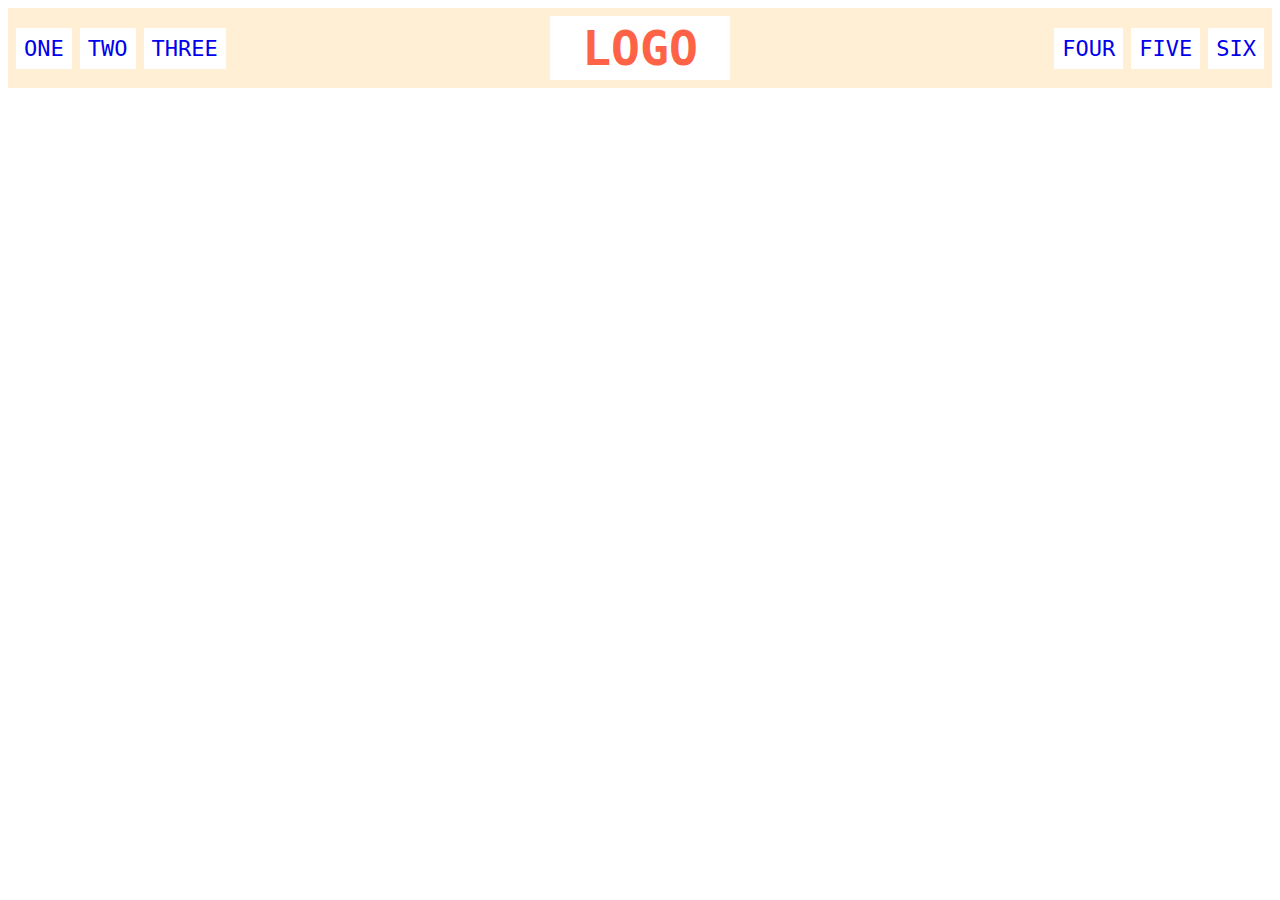
<file: foundations/flex/02-flex-header/index.html>
<!DOCTYPE html>
<html lang="en">
  <head>
    <meta charset="UTF-8">
    <meta http-equiv="X-UA-Compatible" content="IE=edge">
    <meta name="viewport" content="width=device-width, initial-scale=1.0">
    <title>Flex Header</title>
    <link rel="stylesheet" href="style.css">
  </head>
  <body>
    <div class="header">
      <div class="left-links">
        <ul>
          <li><a href="#">ONE</a></li>
          <li><a href="#">TWO</a></li>
          <li><a href="#">THREE</a></li>
        </ul>
      </div>
      <div class="logo">LOGO</div>
      <div class="right-links">
        <ul>
          <li><a href="#">FOUR</a></li>
          <li><a href="#">FIVE</a></li>
          <li><a href="#">SIX</a></li>
        </ul>
      </div>
    </div>
  </body>
</html>
</file>
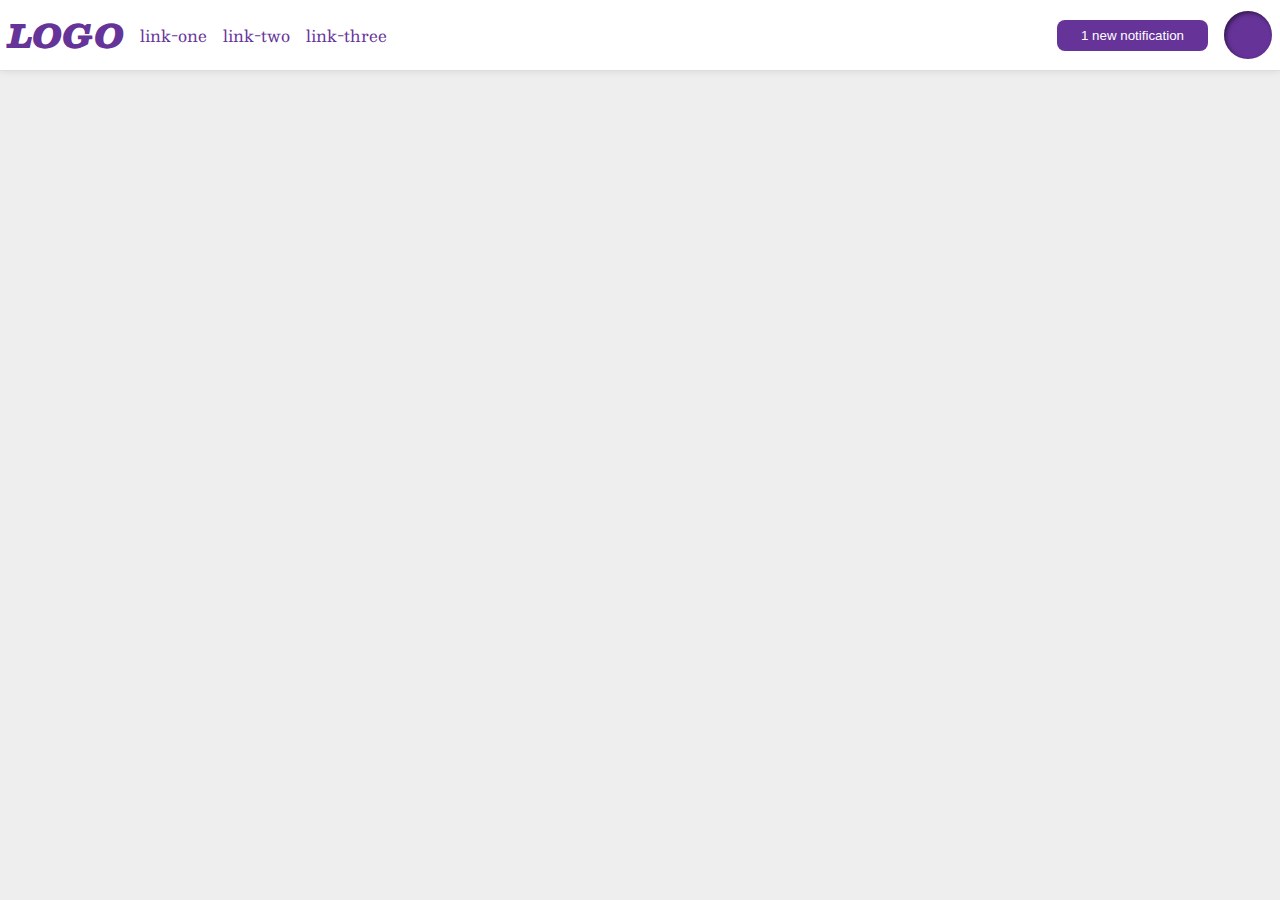
<file: foundations/flex/03-flex-header-2/index.html>
<!DOCTYPE html>
<html lang="en">
  <head>
    <meta charset="UTF-8">
    <meta http-equiv="X-UA-Compatible" content="IE=edge">
    <meta name="viewport" content="width=device-width, initial-scale=1.0">
    <title>Flex Header 2</title>
    <link rel="stylesheet" href="style.css">
  </head>
  <body>
    <div class="header">
      <div class="left">
      <div class="logo">
        LOGO
      </div>
      <ul class="links">
        <li><a href="https://google.com">link-one</a></li>
        <li><a href="https://google.com">link-two</a></li>
        <li><a href="https://google.com">link-three</a></li>
      </ul>
      </div>
      <div class="right">
      <button class="notifications">
        1 new notification
      </button>
      <div class="profile-image"></div>
      </div>
    </div>
  </body>
</html>
</file>
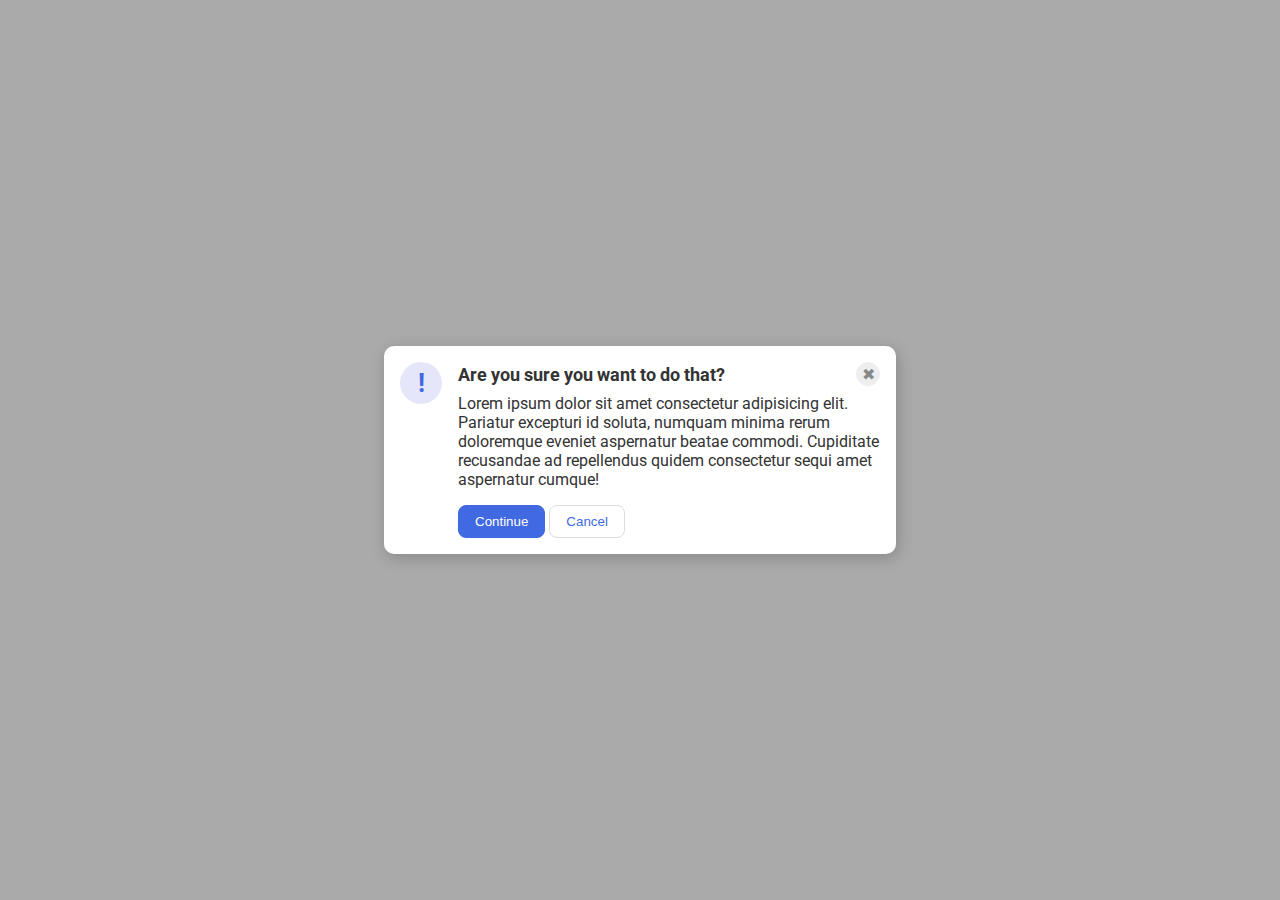
<file: foundations/flex/05-flex-modal/index.html>
<!DOCTYPE html>
<html lang="en">
  <head>
    <meta charset="UTF-8">
    <meta http-equiv="X-UA-Compatible" content="IE=edge">
    <meta name="viewport" content="width=device-width, initial-scale=1.0">
    <link rel="stylesheet" href="style.css">
    <title>Modal</title>
  </head>
  <body>
    <div class="modal">
      <div class="icon">!</div>
      <div class="top">
      <div class="header">Are you sure you want to do that?
      <button class="close-button">✖</button>
      </div>
      <div class="text">Lorem ipsum dolor sit amet consectetur adipisicing elit. Pariatur excepturi id soluta, numquam minima rerum doloremque eveniet aspernatur beatae commodi. Cupiditate recusandae ad repellendus quidem consectetur sequi amet aspernatur cumque!</div>
      <button class="continue">Continue</button>
      <button class="cancel">Cancel</button>
    </div>
    </div>
  </body>
</html>
</file>
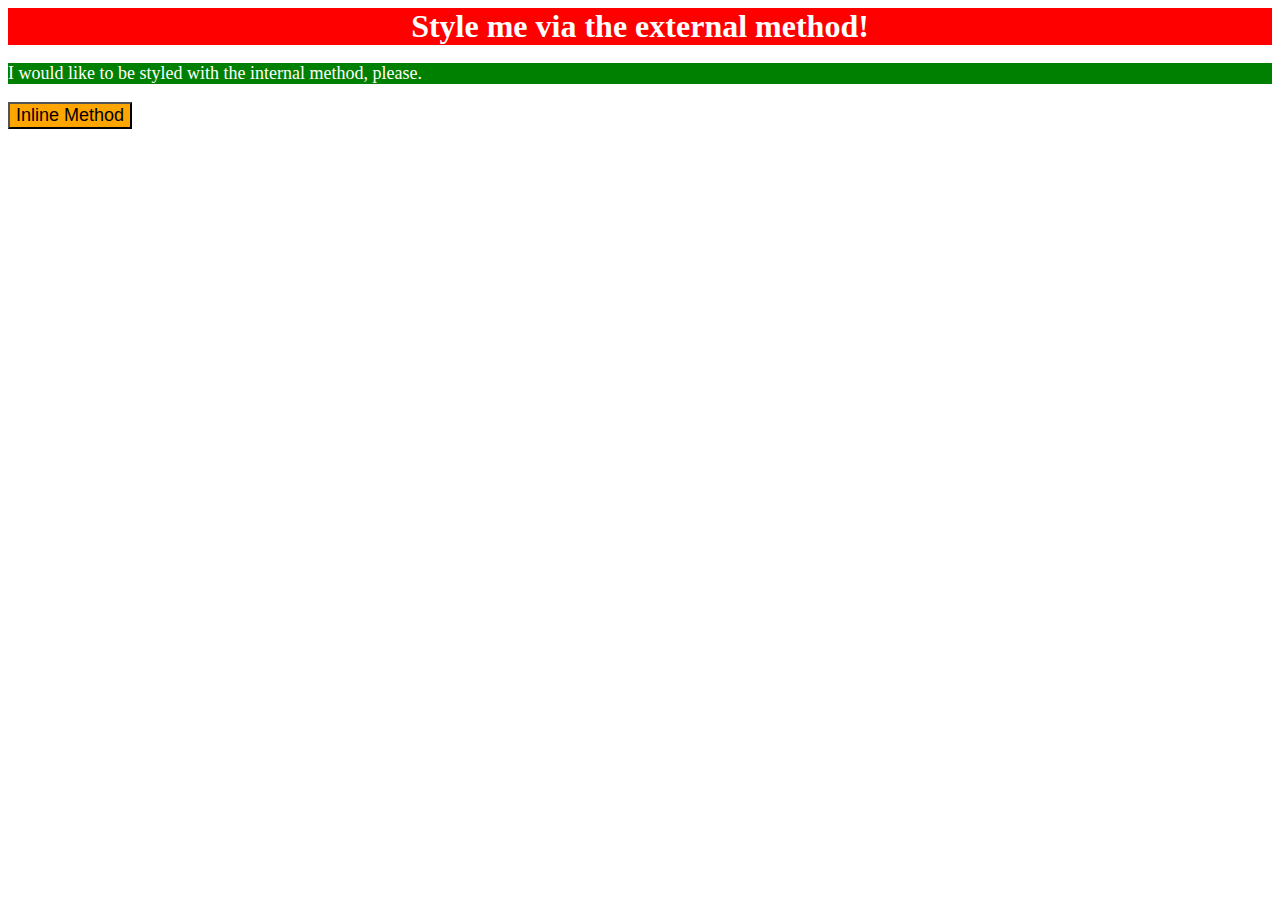
<file: foundations/intro-to-css/01-css-methods/index.html>
<!DOCTYPE html>
<html lang="en">
  <head>
    <meta charset="UTF-8">
    <meta http-equiv="X-UA-Compatible" content="IE=edge">
    <meta name="viewport" content="width=device-width, initial-scale=1.0">
    <title>Methods for Adding CSS</title>
    <link rel="stylesheet" href="method01.css">
    <style>
      p{background-color: green;color: white;font-size: 18px;}
    </style>
  </head>
  <body>
    <div>Style me via the external method!</div>
    <p>I would like to be styled with the internal method, please.</p>
    <button style="background-color: orange;font-size: 18px;">Inline Method</button>
  </body>
</html>
</file>
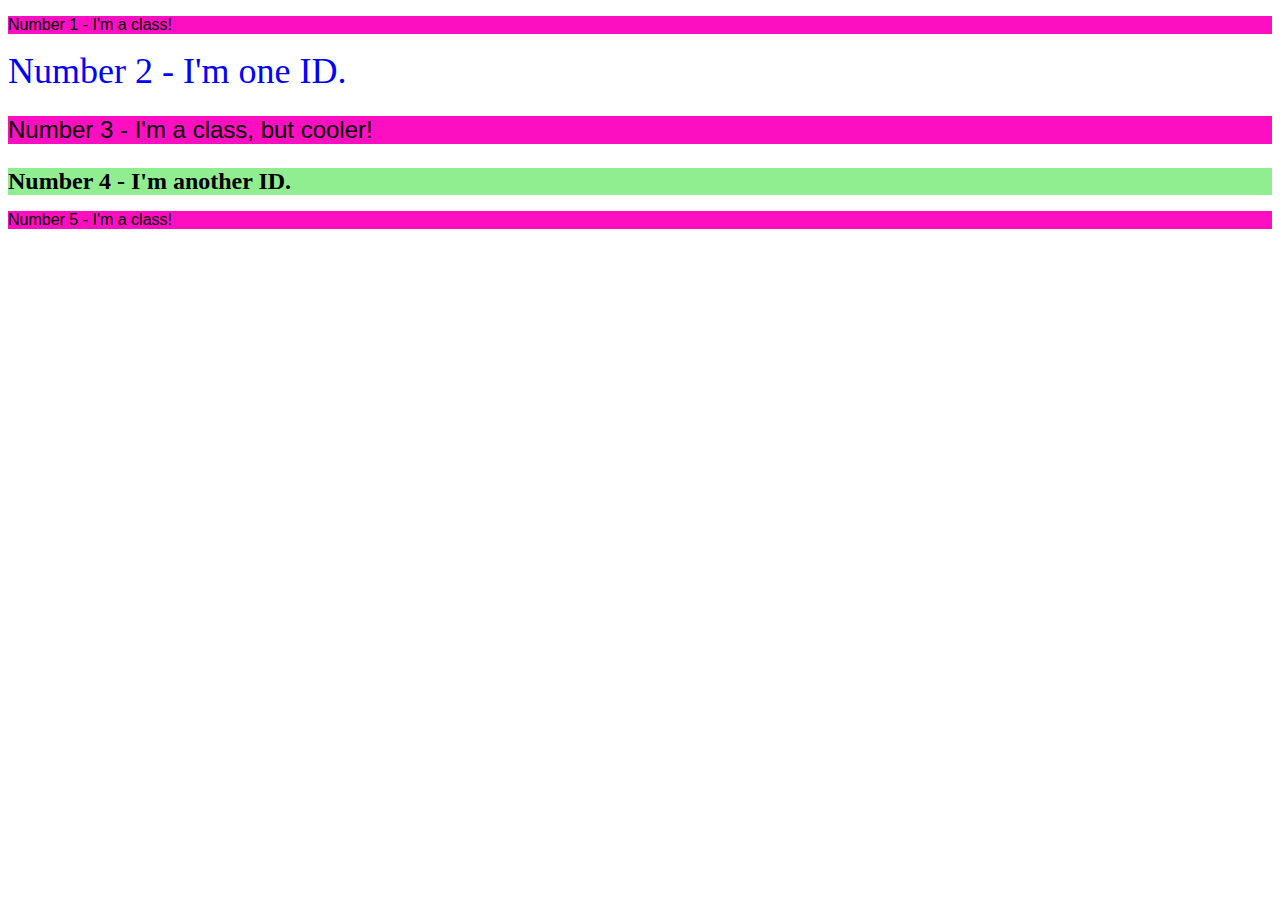
<file: foundations/intro-to-css/02-class-id-selectors/index.html>
<!DOCTYPE html>
<html lang="en">
  <head>
    <meta charset="UTF-8">
    <meta http-equiv="X-UA-Compatible" content="IE=edge">
    <meta name="viewport" content="width=device-width, initial-scale=1.0">
    <title>Class and ID Selectors</title>
    <link rel="stylesheet" href="style.css">
  </head>
  <body>
    <p class="odd1">Number 1 - I'm a class!</p>
    <div id="even1">Number 2 - I'm one ID.</div>
    <p class="odd2">Number 3 - I'm a class, but cooler!</p>
    <div id="even2">Number 4 - I'm another ID.</div>
    <p class="odd3">Number 5 - I'm a class!</p>
  </body>
</html>
</file>
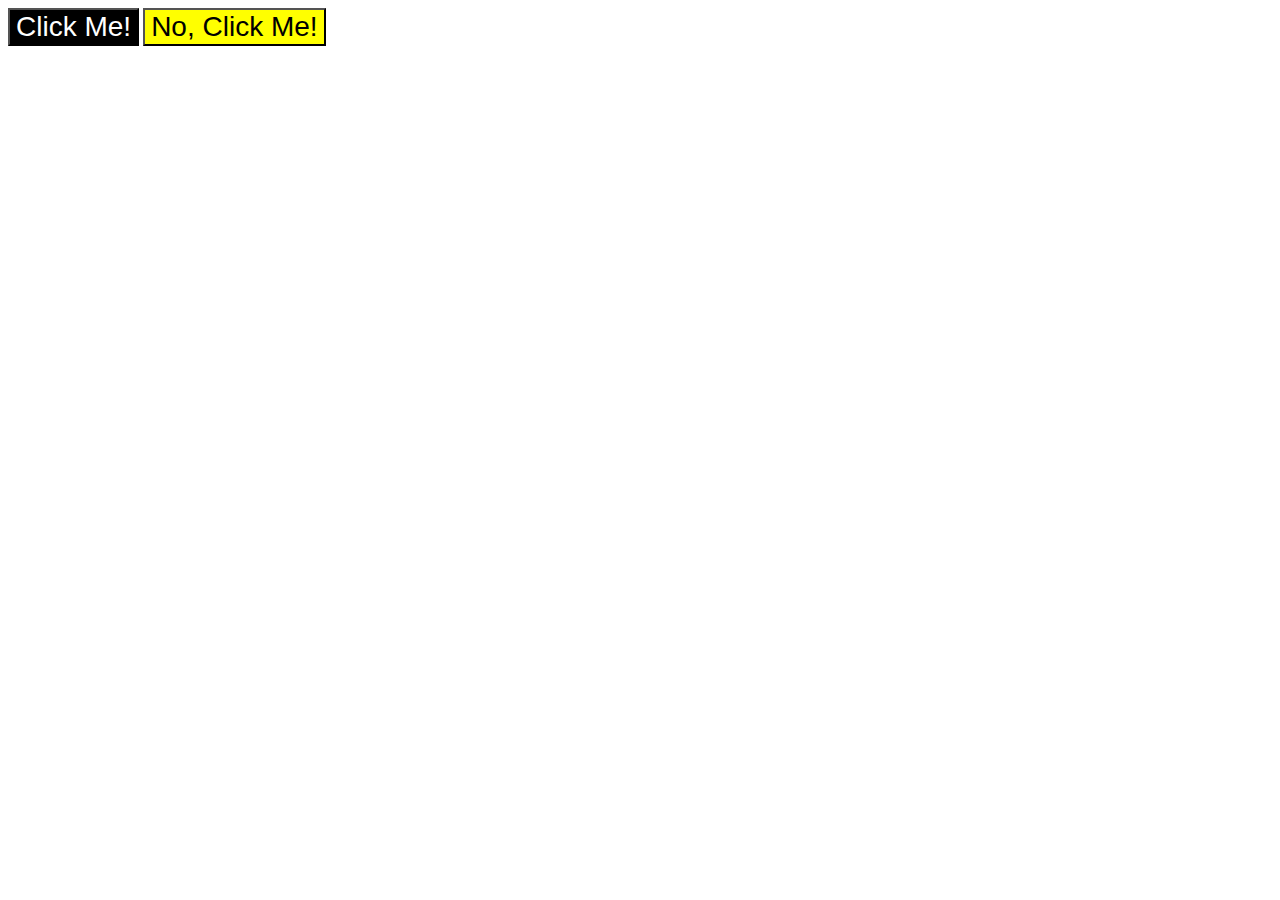
<file: foundations/intro-to-css/03-grouping-selectors/index.html>
<!DOCTYPE html>
<html lang="en">
  <head>
    <meta charset="UTF-8">
    <meta http-equiv="X-UA-Compatible" content="IE=edge">
    <meta name="viewport" content="width=device-width, initial-scale=1.0">
    <title>Grouping Selectors</title>
    <link rel="stylesheet" href="style.css">
  </head>
  <body>
    <button class="button first">Click Me!</button>
    <button class="button second">No, Click Me!</button>
  </body>
</html>
</file>
<file: foundations/flex/02-flex-header/style.css>
.header  {
  font-family: monospace;
  background: papayawhip;
  display: flex;
  padding: 8px;
  align-items: center;
  justify-content: space-between;
  }

.logo {
  font-size: 48px;
  font-weight: 900;
  color: tomato;
  background: white;
  padding: 4px 32px;
  }


ul {
  /* this removes the dots on the list items*/
  list-style-type: none;
  display: flex;
  margin: 0;
  padding: 0;
  gap: 8px;
}

a {
  font-size: 22px;
  background: white;
  padding: 8px;
  /* this removes the line under the links */
  text-decoration: none;
}
</file>
<file: foundations/flex/03-flex-header-2/style.css>
/* this is some magical font-importing.  
you'll learn about it later. */
@import url('https://fonts.googleapis.com/css2?family=Besley:ital,wght@0,400;1,900&display=swap');

body {
  margin: 0;
  background: #eee;
  font-family: Besley, serif;
}

.header {
  background: white;
  border-bottom: 1px solid #ddd;
  box-shadow: 0 0 8px rgba(0,0,0,.1);
  display: flex;
  justify-content: space-between;
  padding: 8px;
  
}

.profile-image {
  background: rebeccapurple;
  box-shadow: inset 2px 2px 4px rgba(0,0,0,.5);
  border-radius: 50%;
  width: 48px;
  height: 48px;
  
}

.logo {
  color: rebeccapurple;
  font-size: 32px;
  font-weight: 900;
  font-style: italic;
}

button {
  border: none;
  border-radius: 8px;
  background: rebeccapurple;
  color: white;
  padding: 8px 24px;
}

a {
  /* this removes the line under our links */
  text-decoration: none;
  color: rebeccapurple;
}

ul {
  list-style-type: none;
  display: flex;
  margin: 0;
  padding: 0;
  gap: 16px;
}
.left, .right {
  display: flex;
  align-items: center;
  gap: 16px;
}
</file>
<file: foundations/flex/05-flex-modal/style.css>
@import url('https://fonts.googleapis.com/css2?family=Roboto:wght@400;700&display=swap');

html, body {
  height: 100%;
}

body {
  font-family: Roboto, sans-serif;
  margin: 0;
  background: #aaa;
  color: #333;
  /* I'll give you this one for free lol */
  display: flex;
  align-items: center;
  justify-content: center;
}

.modal {
  background: white;
  width: 480px;
  border-radius: 10px;
  box-shadow: 2px 4px 16px rgba(0,0,0,.2);
  padding: 16px;
  display: flex;
  gap: 16px;
  }

.icon {
  color: royalblue;
  font-size: 26px;
  font-weight: 700;
  background: lavender;
  width: 42px;
  height: 42px;
  border-radius: 50%;
  display: flex;
  align-items: center;
  justify-content: center;
  flex-shrink: 0;
}


.close-button {
  background: #eee;
  border-radius: 50%;
  color: #888;
  font-weight: 400;
  font-size: 16px;
  height: 24px;
  width: 24px;
  display: flex;
  align-items: center;
  justify-content: center;
  border: 1px solid #eee;
  padding: 0;
}

button {
  cursor: pointer;
  padding: 8px 16px;
  border-radius: 8px;
  
}

button.continue {
  background: royalblue;
  border: 1px solid royalblue;
  color: white;
}

button.cancel {
  background: white;
  border: 1px solid #ddd;
  color: royalblue;
}

.header {
  display: flex;
  align-items: center;
  justify-content: space-between;
  font-size: 18px;
  font-weight: 700;
  margin-bottom: 8px;
}
.text {
  margin-bottom: 16px;
}
</file>
<file: foundations/intro-to-css/01-css-methods/method01.css>
div{background-color: red;color: white;font-size: 32px;text-align: center;font-weight: bold;}
</file>
<file: foundations/intro-to-css/02-class-id-selectors/style.css>
.odd1,.odd2,.odd3 {background-color: rgb(252,15,192);font-family: Verdana, Geneva, Tahoma, sans-serif;}
#even1 {color: blue;font-size: 36px;}
.odd2{font-size: 24px;}
#even2{background-color: lightgreen;font-size: 24px;font-weight: bold;}
</file>
<file: foundations/intro-to-css/03-grouping-selectors/style.css>
.first{background-color: black;color: white;}
.second{background-color: yellow;}
.button{font-size: 28px;font-family: Helvetica,Times New Roman,sans-serif;}
</file>
